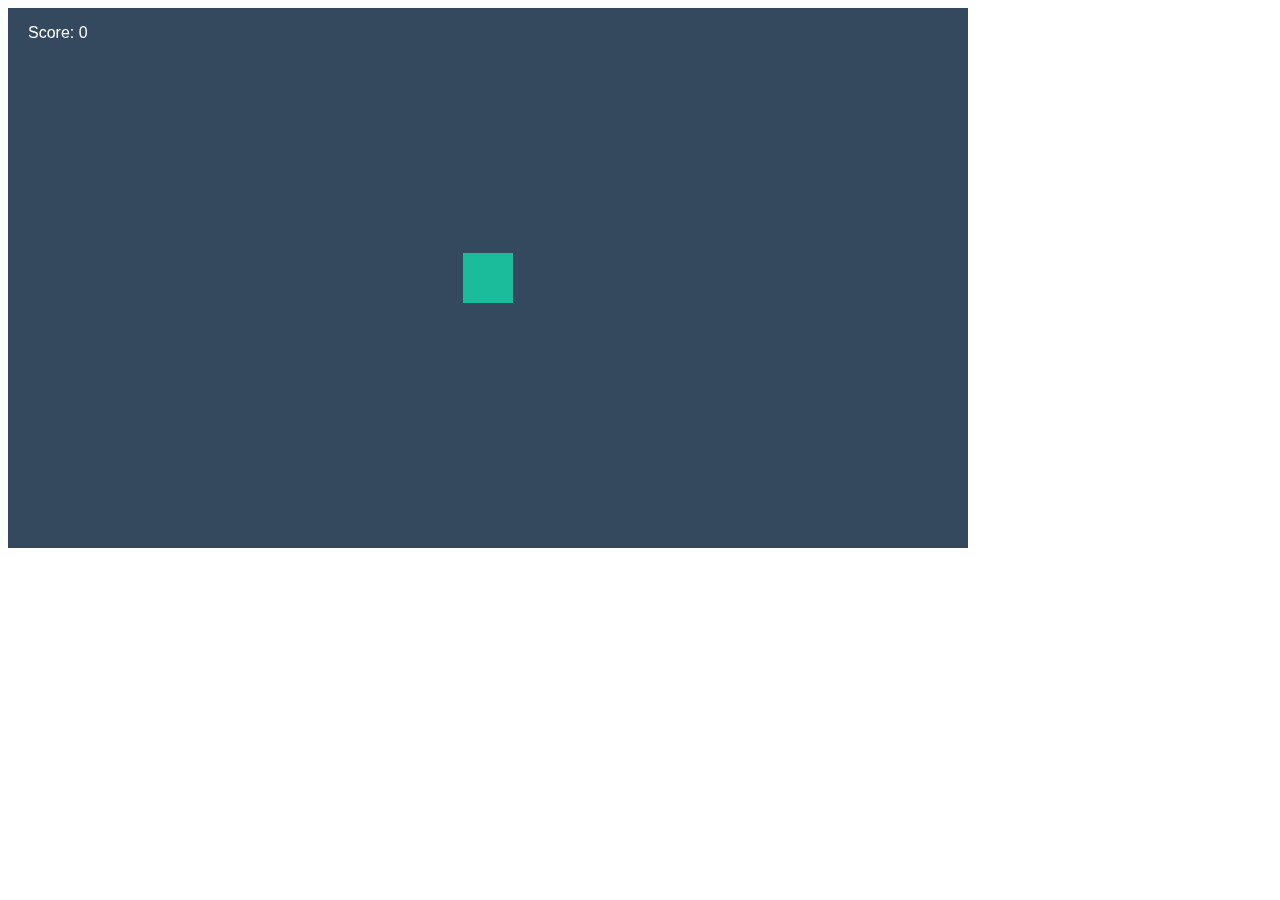
<file: index.html>
<!doctype html>
<html lang="en">
<head>
    <meta http-equiv="content-type" content="application/xhtml+xml; charset=utf-8" />
    <title>game</title>
    <script type="text/javascript" src="src/js/misc.js"></script>
    <script type="text/javascript" src="src/js/vector.js"></script>
    <script type="text/javascript" src="src/js/shaperotate.js"></script>
    <script type="text/javascript" src="src/js/entity.js"></script>
    <script type="text/javascript" src="src/js/main.js"></script>
    <link rel="stylesheet" type="text/css" href="src/css/styles.css">
</head>
<body onkeydown="keys(event)" onload="start()" onkeypress="keypress(event)" onkeyup="keyup(event)" onclick = "mouseWasClicked(event)">

<canvas id="Canvas" width = "960" height = "540">no canvas</canvas><br />

<img src="src/img/machine.png" id="machine" height="0" width="0"/>

</body>
</html>
</file>
<file: src/css/styles.css>
#Canvas{
/*
    width:960px;
    height:540px;
*/
}
</file>
